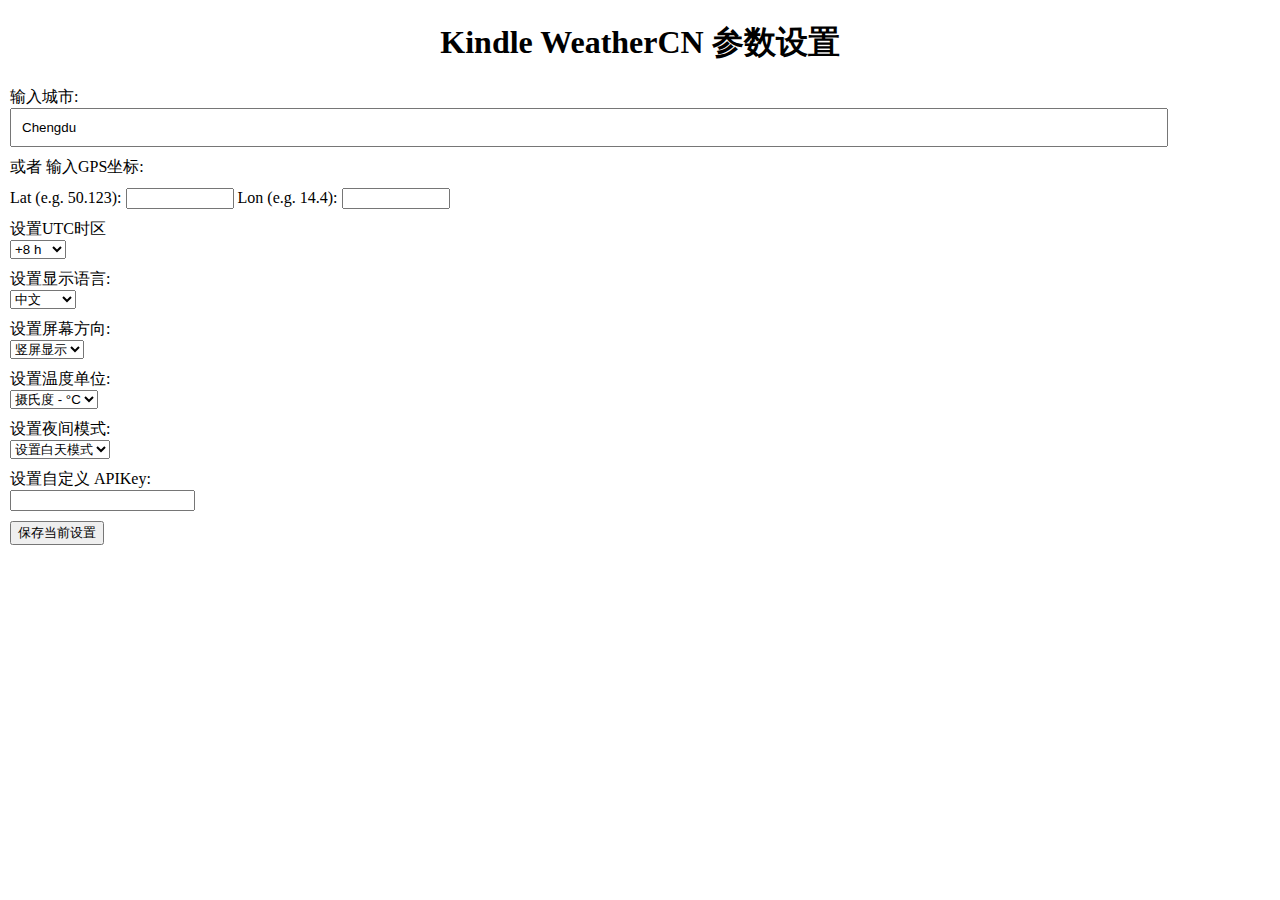
<file: config.html>
<!DOCTYPE html>
<html lang="zh_CN">

<head>
    <meta charset="UTF-8">
    <title>Kindle WeatherCN 参数设置</title>
    <style>
        h1 {
            text-align: center;
        }

        body {
            margin: 10px;
        }

        form div {
            margin: 10px 0;
        }

        input[name=city] {
            width: 90%;
            padding: 10px;
        }

        input[name=lat],
        input[name=lon] {
            width: 100px;
        }
    </style>
</head>

<body>
    <h1>Kindle WeatherCN 参数设置</h1>
    <form action="index.html">
        <div>
            <label>输入城市: <br /><input type="text" name="city" id="city" value="Chengdu" /></label>
        </div>
        <div>或者 输入GPS坐标:</div>
        <div>
            <label>Lat (e.g. 50.123): <input type="text" name="lat" id="lat" /></label>
            <label>Lon (e.g. 14.4): <input type="text" name="lon" id="lon" /></label>
        </div>
        <div>
            <label>设置UTC时区<br />
                <select name="utcOffset" id="utcOffset">
                    <option value="+08:00">+8 h</option>
                    <option value="+01:00">+1 h</option>
                    <option value="-01:00">-1 h</option>
                    <option value="+02:00">+2 h</option>
                    <option value="-02:00">-2 h</option>
                    <option value="+03:00">+3 h</option>
                    <option value="-03:00">-3 h</option>
                    <option value="+04:00">+4 h</option>
                    <option value="-04:00">-4 h</option>
                    <option value="+05:00">+5 h</option>
                    <option value="-05:00">-5 h</option>
                    <option value="+06:00">+6 h</option>
                    <option value="-06:00">-6 h</option>
                    <option value="+07:00">+7 h</option>
                    <option value="-07:00">-7 h</option>
                    <option value="+08:00">+8 h</option>
                    <option value="-08:00">-8 h</option>
                    <option value="+09:00">+9 h</option>
                    <option value="-09:00">-9 h</option>
                    <option value="+10:00">+10 h</option>
                    <option value="-10:00">-10 h</option>
                    <option value="+11:00">+11 h</option>
                    <option value="-11:00">-11 h</option>
                    <option value="+12:00">+12 h</option>
                    <option value="-12:00">-12 h</option>
                </select>
            </label>
        </div>
        <div>
            <label>设置显示语言: <br />
                <select name="lang" id="lang">
                    <option value="zh_cn">中文</option>
                    <option value="en">English</option>
                </select>
            </label>
        </div>
        <div>
            <label>设置屏幕方向: <br />
                <select name="rotation" id="rotation">
                    <option value="none">竖屏显示</option>
                    <option value="ll">向左横屏</option>
                    <option value="lr">向右横屏</option>
                    <option value="up">竖屏倒置</option>
                </select>
            </label>
        </div>
        <div>
            <label>设置温度单位: <br />
                <select name="units" id="units">
                    <option value="metric">摄氏度 - °C</option>
                    <option value="imperial">华氏度 - °F</option>
                </select>
            </label>
        </div>
        <div>
            <label>设置夜间模式: <br />
                <select name="night" id="night">
                    <option value="off">设置白天模式</option>
                    <option value="auto">自动切换模式</option>
                    <option value="on">设置夜间模式</option>
                    <option value="">default</option>
                </select>
            </label>
        </div>
        <div>
            <label>设置自定义 APIKey: <br /><input type="text" name="appId" id="appId" /></label>
        </div>
        <div>
            <input type="submit" value="保存当前设置" />
        </div>
    </form>

    <script type="application/javascript">
        var params = {};
        window.location.search
            .replace(/[?&]+([^=&]+)=([^&]*)/gi, function (str, key, value) {
                params[key] = decodeURIComponent(value);
            }
            );

        if (params["city"]) {
            document.getElementById("city").value = params["city"];
        }
        if (params["lat"]) {
            document.getElementById("lat").value = params["lat"];
        }
        if (params["lon"]) {
            document.getElementById("lon").value = params["lon"];
        }
        if (params["lang"]) {
            document.getElementById("lang").value = params["lang"];
        }
        if (params["rotation"]) {
            document.getElementById("rotation").value = params["rotation"];
        }
        if (params["units"]) {
            document.getElementById("units").value = params["units"];
        }
        if (params["night"]) {
            document.getElementById("night").value = params["night"];
        }
        if (params["appId"]) {
            document.getElementById("appId").value = params["appId"];
        }
        if (params["utcOffset"]) {
            document.getElementById("utcOffset").value = params["utcOffset"];
        }
    </script>
</body>

</html>
</file>
